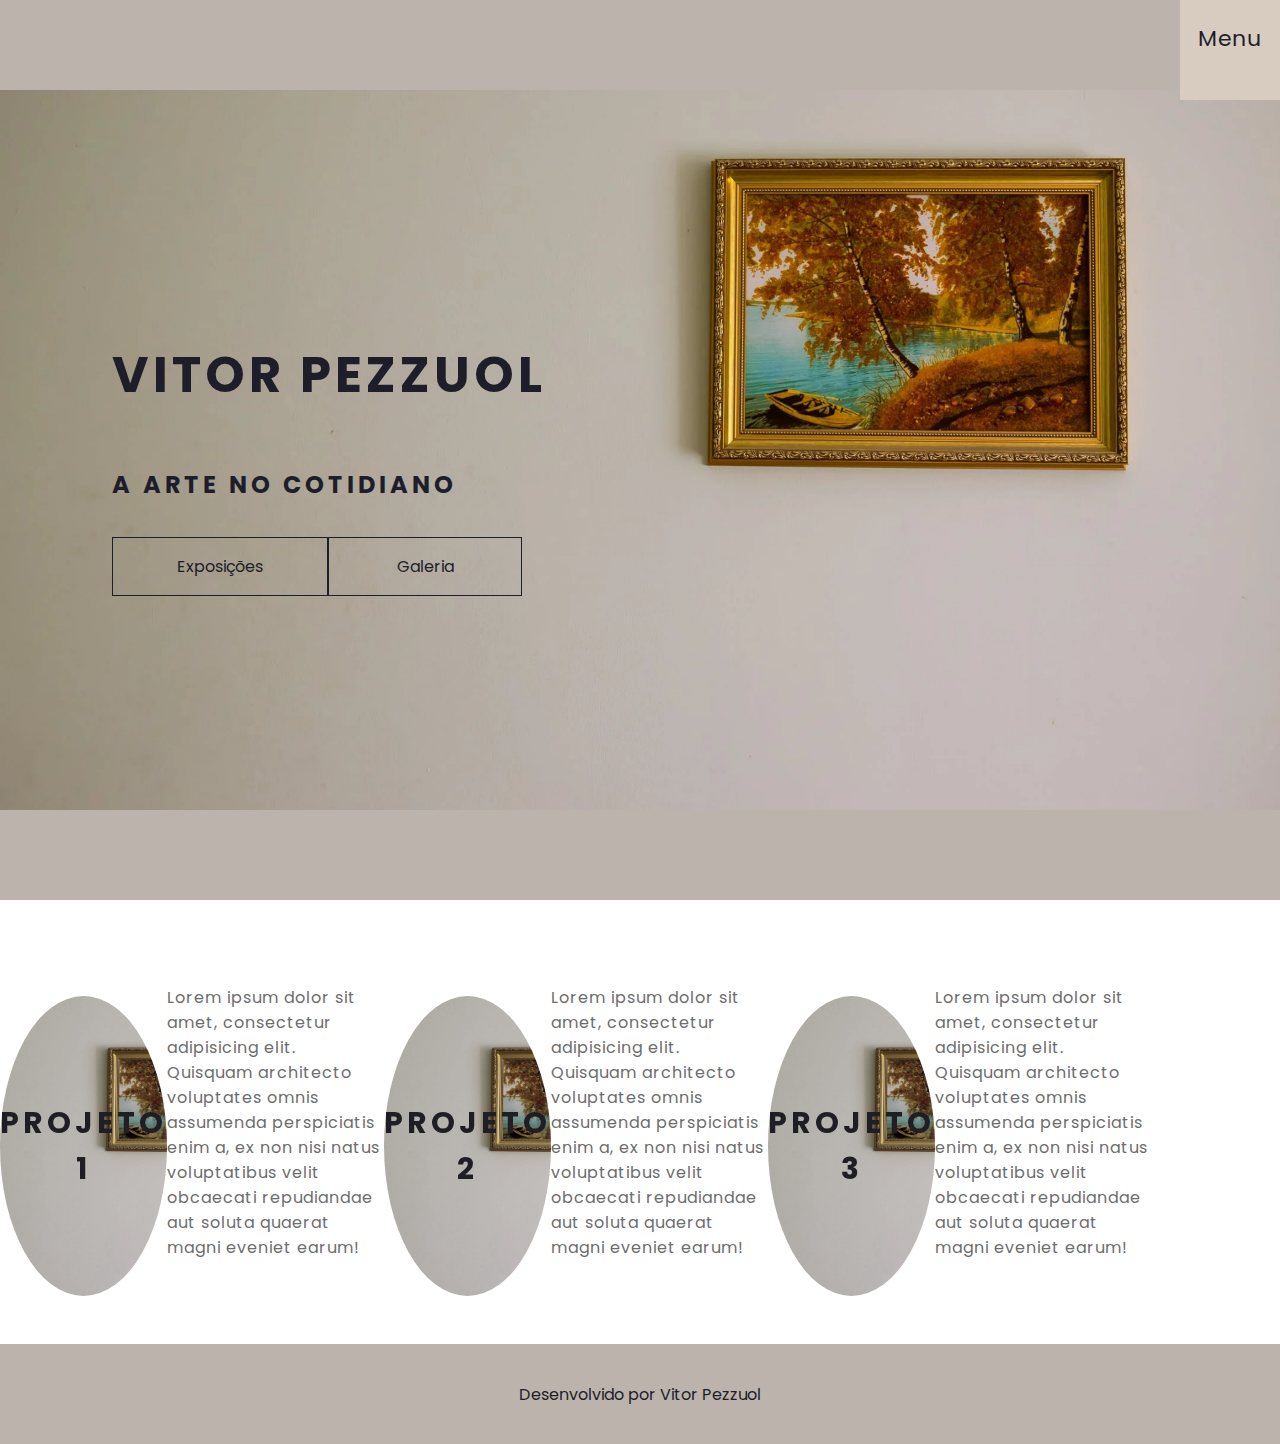
<file: SiteEmHTMLECSSArteVitor/index.html>
<!DOCTYPE html>
<html lang="pt-br">
<head>
    <meta charset="UTF-8">
    <meta http-equiv="X-UA-Compatible" content="IE=edge">
    <meta name="viewport" content="width=device-width, initial-scale=1.0">
    <link rel="stylesheet" href="style.css">
    <link rel="shortcut icon" href="Quadro.ico" type="image/x-icon">
    <title>Arte</title>
</head>
<body>
    <header class="header-container">
        <div class="header">
            <div class="checkbox-container">
                <div class="checkbox-wrapper">
                    <input type="checkbox" id="toggle">
                    <label class="checkbox " for="toggle">
                        <p>Menu</p>
                        <!-- 
                        <div class="trace"></div>
                        <div class="trace"></div>
                        <div class="trace"></div> 
                        -->
                    </label>
                    <div class="menu"></div>
                    <nav class="menu-items">
                        <ul>
                            <li>
                                <a href="#">Home</a>
                            </li>
                            <li>
                                <a href="#">Sobre</a>
                            </li>
                            <li>
                                <a href="#">Projetos</a>
                            </li>
                        </ul>
                    </nav>
                </div>
            </div>
        </div>
        <h1>Vitor Pezzuol</h1>
        <h2>A arte no cotidiano</h2>
        <div class="social-media">
            <a href="#">Exposições</a>
            <a href="#">Galeria</a>
        </div>
    </header>
    <main class="container">
        <div class="card-container">
            <div class="card">
                <div class="card-wrapper">
                    <h2>Projeto 1</h2>
                    <p>Vem ver!</p>
                </div>
            </div>
            <div class="card-text">
                Lorem ipsum dolor sit amet, consectetur adipisicing elit. Quisquam architecto voluptates omnis assumenda perspiciatis enim a, ex non nisi natus voluptatibus velit obcaecati repudiandae aut soluta quaerat magni eveniet earum!
            </div>   

            <div class="card">
                <div class="card-wrapper">
                    <h2>Projeto 2</h2>
                    <p>Vem ver!</p>
                </div>
            </div>
            <div class="card-text">
                Lorem ipsum dolor sit amet, consectetur adipisicing elit. Quisquam architecto voluptates omnis assumenda perspiciatis enim a, ex non nisi natus voluptatibus velit obcaecati repudiandae aut soluta quaerat magni eveniet earum!
            </div>   

            <div class="card">
                <div class="card-wrapper">
                    <h2>Projeto 3</h2>
                    <p>Vem ver!</p>
                </div>
            </div>
            <div class="card-text">
                Lorem ipsum dolor sit amet, consectetur adipisicing elit. Quisquam architecto voluptates omnis assumenda perspiciatis enim a, ex non nisi natus voluptatibus velit obcaecati repudiandae aut soluta quaerat magni eveniet earum!
            </div>   

        </div>
    </main>
    <footer class="footer">
        Desenvolvido por Vitor Pezzuol
    </footer>
</body>

</html>
</file>
<file: SiteEmHTMLECSSArteVitor/style.css>
@import url('https://fonts.googleapis.com/css2?family=Poppins:wght@200&display=swap');

body {
    margin: 0;
    padding: 0;
    font-family: 'Poppins', sans-serif;
    color: #1E1E2A;
}

/* HEADER */

.header-container {
    height: 100vh;
    width: 100vw;
    background-color: #bcb4ac;
    background-image: url(Quadro.png);
    background-repeat: no-repeat;
    background-position: center;
    background-size: contain;
    display: flex;
    flex-direction: column;
    justify-content: center;
    align-items: flex-start;
    box-sizing: border-box;
    padding: 0 112px;
    position: relative;
}

h1 {
    font-size: 50px;
    text-transform: uppercase;
    letter-spacing: 4px;
}

h2 {
    text-transform: uppercase;
    letter-spacing: 4px;
}

.social-media {
    margin-top: 1rem;
    display: flex;
}

.social-media a {
    text-decoration: none;
    color: #1E1E2A;
    padding: 1rem 4rem;
    border: 1px solid #1E1E2A;
    min-width: 4rem;
    display: flex;
    align-items: center;
    justify-content: center;
    transition: .5s ease-in-out;
}

a:hover {
    background-color: white;
}

/* MENU HAMBURGUER */

.checkbox-container {
    display: flex;
    justify-content: center;
    align-items: center;
}

.checkbox {
    background-color: #d8cbbf;
    height: 100px;
    width: 100px;
    font-size: 22px;
    position: absolute;
    right: 0;
    top: 0;
    display: flex;
    justify-content: center;
    cursor: pointer;
    z-index: 9999;
    transition: 400ms ease-in-out 0s;
}

.checkbox.trace {
    width: 50px;
    height: 2px;
    background-color: #1E1E2A;
    position: absolute;
    border-radius: 4px;
    transition: 0.5s ease-in-out;
}

.checkbox.trace:nth-child(1) {
    top: 26px;
    transform: rotate(0);
}

.checkbox.trace:nth-child(2) {
    top: 46px;
    transform: rotate(0);
}

.checkbox.trace:nth-child(3) {
    top: 66px;
    transform: rotate(0);
}

#toggle {
    display: none;
}

/* MENU */

.menu {
    position: absolute;
    top: 28px;
    right: 30px;
    background-color: transparent;
    height: 4px;
    width: 40px;
    border-radius: 50%;
    box-shadow: 0px 0px 0px 0px white;
    z-index: -1;
    transition: 400 ms ease-in-out 0s;
}

.menu-items {
    position: fixed;
    top: 0;
    left: 0;
    width: 100%;
    height: 100vh;
    display: flex;
    justify-content: center;
    align-items: center;
    z-index: 2;
    opacity: 0;
    visibility: hidden;
    transition: 400 ms ease-in-out 0s;
}

.menu-items ul {
    list-style-type: none;
}

.menu-items ul li a {
    margin: 10px 0;
    color: #1E1E2A;
    text-decoration: none;
    text-transform: uppercase;
    letter-spacing: 4px;
    font-size: 40px;
}

/* ANIMAÇÃO DO MENU */

#toggle:checked + .checkbox .trace:nth-child(1) {
    transform: rotate(45deg);
    top: 47px;
}

#toggle:checked + .checkbox .trace:nth-child(2) {
    transform: translate(-100px);
    width: 30px;
    visibility: hidden;
    opacity: 0;
}

#toggle:checked + .checkbox .trace:nth-child(3) {
    transform: rotate(-45deg);
    top: 48px;
}

#toggle:checked + .checkbox {
    background-color: white;
}

#toggle:checked ~ .menu {
    box-shadow: 0px 0px 0px 0px 100vmax white;
    z-index: 1;
}

#toggle:checked ~ .menu-items {
    visibility: visible;
    opacity: 1;
}

/* CARDS */

.container {
    height: auto;
    width: 100%;
    display: flex;
    flex-direction: column;
    justify-content: space-evenly;
    margin: 3rem 0;
}

.card-container {
    display: flex;
    justify-content: space-evenly;
    align-items: center;
    width: 90%;
}

.card {
    width: 300px;
    height: 300px;
    border-radius: 100%;
    margin: 3rem 0 0 0;
    display: flex;
    align-items: center;
    justify-content: center;
    background-color: #bcb4ac;
    background-image: url(moldura.png);
    background-position: center;
    background-size: cover;
    background-repeat: no-repeat;
    filter: grayscale(0.5);
    color: #1E1E2A;
    cursor: pointer;
    transition: 0.5s ease-in-out;
}

.card-text {
    width: 40%;
    letter-spacing: 1px;
    color: rgb(109, 109, 109);
}

.card-wrapper {
    text-align: center;
    display: flex;
    flex-direction: column;
    justify-content: center;
    align-items: center;
    position: relative;
}

.card-wrapper::before {
    content: '';
    position: absolute;
    height: 100px;
    width: 100px;
    border-radius: 50%;
    display: block;
    border: 1px solid white;
    opacity: 0;
    transition: 0.5s ease-in-out;
}

.card-wrapper h2 {
    font-size: 30px;
    text-transform: uppercase;
    letter-spacing: 4px;
    margin: 0;
    transition: 0.5s ease-in-out;
}

.card-wrapper p {
    font-size: 0;
    visibility: hidden;
    opacity: 0;
    font-weight: bold;
    text-transform: uppercase;
    transition: 0.5s ease-in-out;
}

.card:hover {
    filter: unset;
}

.card:hover > .card-wrapper::before {
    height: 200px;
    width: 200px;
    opacity: 1;
}

.card:hover > .card-wrapper p {
    opacity: 1;
    visibility: visible;
    font-size: 14px;
}

/* FOOTER */

.footer {
    width: 100%;
    height: 100px;
    background-color: #bcb4ac;
    display: flex;
    align-items: center;
    justify-content: center;
    color: #1E1E2A;
}
</file>
